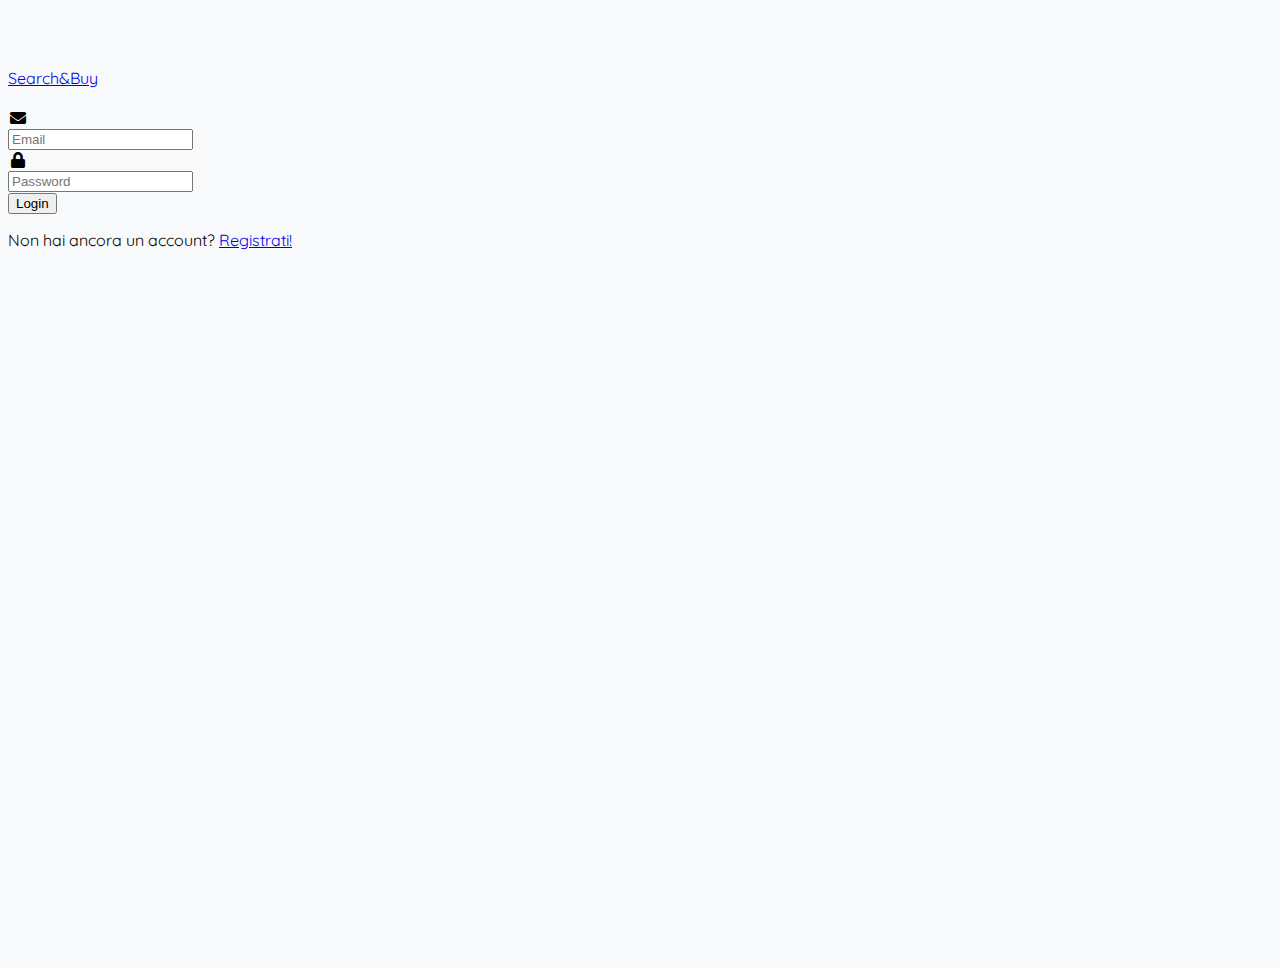
<file: login.html>
<!doctype html>
<html lang="IT">
  <head>
    <!-- DONT LOAD PAGE IF USER IS LOGGED IN -->
    <script type="text/javascript">
          var userid = sessionStorage.getItem('userid');
              if (userid != null){
                  console.log('User is logged in. Redirecting to homepage...');
                  alert("Sei già loggato. Per accedere a questa pagina, devi prima uscire.");
                  document.location.href="index.html";
              } 
      </script>

    <!-- Required meta tags -->
    <meta charset="UTF-8">
    <meta name="viewport" content="width=device-width, initial-scale=1, shrink-to-fit=no">

    <!-- Bootstrap CSS -->
    <link href="https://cdn.jsdelivr.net/npm/bootstrap@5.0.0-beta1/dist/css/bootstrap.min.css" rel="stylesheet" integrity="sha384-giJF6kkoqNQ00vy+HMDP7azOuL0xtbfIcaT9wjKHr8RbDVddVHyTfAAsrekwKmP1" crossorigin="anonymous">
      
    <!-- Custom Resources -->
    <link rel="stylesheet" href="css/custom.css">
    <link href="https://fonts.googleapis.com/css?family=Quicksand:300,400,500,700" rel="stylesheet">
    <script type="text/javascript" src="users.json"></script> <!-- JSON User List -->
    <script type="text/javascript" src="js/utilities.js"></script>
    <script type="text/javascript" src="js/login.js"></script>

    <!-- Font Awesome for favicons -->
    <link rel="stylesheet" href="https://use.fontawesome.com/releases/v5.7.2/css/all.css">
    
    <title>Search&Buy Login</title>
  </head>
  <body>
      <!-- Navbar -->
    <nav class="shadow-sm navbar fixed-top navbar-expand-lg navbar-light bg-light">
       <a class="navbar-brand" href="index.html" style="text-align: center; width: 100%;">Search&Buy</a> 
    </nav> 
      <br>
        <div class="container">
        <div class="card bg-light">
        <article class="card-body mx-auto" style="width: 350px;">
		<form>
            <div class="form-group input-group"> <!-- TODO: Add ID fields for each input form -->
            <div class="input-group-prepend"> <!-- Nome/Cognome -->
                <span class="input-group-text"> <i class="fas fa-fw fa-envelope"></i> </span>
             </div>
                <input id="email" class="form-control" placeholder="Email" type="text">
            </div> 
            <div class="form-group input-group"> <!-- Password -->  
            <div class="input-group-prepend">
                <span class="input-group-text"> <i class="fas fa-fw fa-lock"></i> </span>
            </div>
                <input id="password" class="form-control" placeholder="Password" type="password">
            </div>  
            <div class="form-group"> <!-- TODO: Create javascript code to register -->  
                <input type="button" class="btn btn-primary btn-block" value="Login" onclick="login()"/>
            </div> 
        </form>
            <p class="text-center">Non hai ancora un account? <a href="register.html">Registrati!</a> </p> 
        </article>
        </div> <!-- /card -->
        </div> <!--/container -->
        
    <!-- JavaScript -->
    <script src="https://code.jquery.com/jquery-3.3.1.slim.min.js" integrity="sha384-q8i/X+965DzO0rT7abK41JStQIAqVgRVzpbzo5smXKp4YfRvH+8abtTE1Pi6jizo" crossorigin="anonymous"></script>
    <script src="https://cdnjs.cloudflare.com/ajax/libs/popper.js/1.14.7/umd/popper.min.js" integrity="sha384-UO2eT0CpHqdSJQ6hJty5KVphtPhzWj9WO1clHTMGa3JDZwrnQq4sF86dIHNDz0W1" crossorigin="anonymous"></script>
    <script src="https://cdn.jsdelivr.net/npm/bootstrap@5.0.0-beta1/dist/js/bootstrap.bundle.min.js" integrity="sha384-ygbV9kiqUc6oa4msXn9868pTtWMgiQaeYH7/t7LECLbyPA2x65Kgf80OJFdroafW" crossorigin="anonymous"></script>
      
  </body>
</html>
</file>
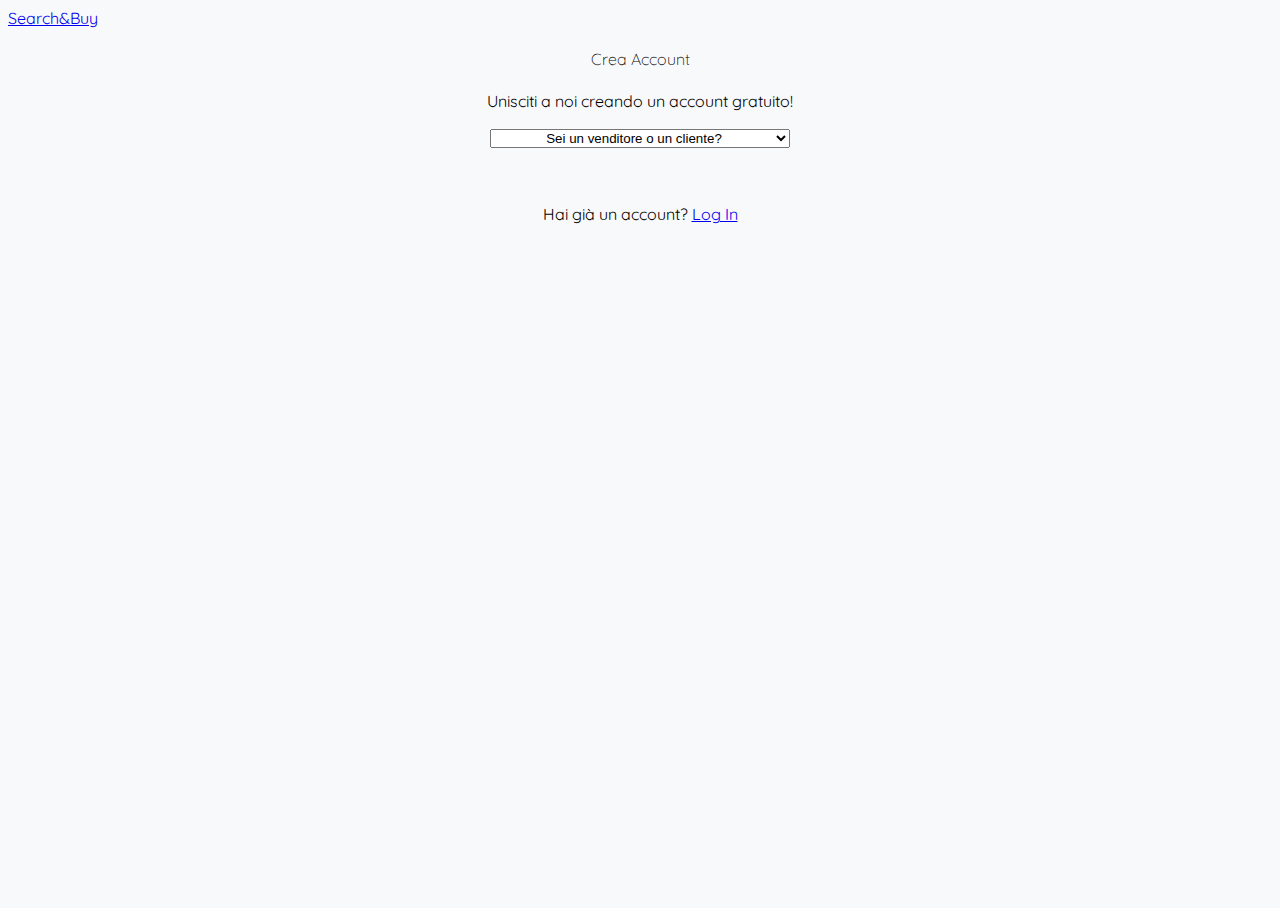
<file: register.html>
<!doctype html>
<html lang="IT" style="padding-top: 0px">
 
  <head>
    <!-- DONT LOAD PAGE IF USER IS LOGGED IN -->
    <script type="text/javascript">
        var userid = sessionStorage.getItem('userid');
            if (userid != null){
                console.log('User is logged in. Redirecting to homepage...');
                alert("Sei già loggato. Per accedere a questa pagina, devi prima uscire.");
                document.location.href="index.html";
            } 
    </script>

    <!-- Required meta tags -->
    <meta charset="UTF-8">
    <meta name="viewport" content="width=device-width, initial-scale=1, shrink-to-fit=no">

    <!-- Bootstrap CSS -->
    <link href="https://cdn.jsdelivr.net/npm/bootstrap@5.0.0-beta1/dist/css/bootstrap.min.css" rel="stylesheet" integrity="sha384-giJF6kkoqNQ00vy+HMDP7azOuL0xtbfIcaT9wjKHr8RbDVddVHyTfAAsrekwKmP1" crossorigin="anonymous">
      
    <!-- Custom Resources -->
    <link rel="stylesheet" href="css/custom.css">
    <link href="https://fonts.googleapis.com/css?family=Quicksand:300,400,500,700" rel="stylesheet">
    <script type="text/javascript" src="users.json"></script> <!-- JSON User List -->
    <script type="text/javascript" src="js/utilities.js"></script>
    <script type="text/javascript" src="js/register.js"></script>
   
    <!-- Font Awesome for favicons -->
    <link rel="stylesheet" href="https://use.fontawesome.com/releases/v5.7.2/css/all.css">
   
    <title>Search&Buy Login</title>
  </head>

  <body style="padding-top: 0px">
      <!-- Navbar -->
    <nav class="shadow-sm navbar navbar-expand-lg navbar-light bg-light">
       <a class="navbar-brand" href="index.html" style="text-align: center; width: 100%;">Search&Buy</a> 
    </nav> 
    <center>
        <h4 class="card-title mt-3 text-center">Crea Account</h4>
	    <p class="text-center">Unisciti a noi creando un account gratuito!</p>
        <form>
            <select class="custom-select" id="usertype" onchange="showHide()">
                <option selected disabled hidden>Sei un venditore o un cliente?</option>
                <option value="cli" >Cliente</option>
                <option value="vend">Venditore</option>
            </select>
        </form>
        
       <br>
        <div id="register" style="display: none;" class="container">
        <div class="card bg-light">
        <article class="card-body mx-auto" style="width: 350px;">
            <form>
                <div class="form-group input-group"> <!-- TODO: Add ID fields for each input form -->
                    <div class="input-group-prepend"> <!-- Nome/Cognome -->
                        <span class="input-group-text"> <i class="fas fa-fw fa-user"></i> </span>
                        </div>
                        <input id="nomecognome" class="form-control" placeholder="Nome e Cognome" type="text">
                    </div> 
                    <div class="form-group input-group">
                    <div class="input-group-prepend"> <!-- Email -->
                        <span class="input-group-text"> <i class="fas fa-fw fa-envelope"></i> </span>
                        </div>
                        <input id="email" class="form-control" placeholder="Email" type="email">
                    </div> 
                    <div class="form-group input-group"> <!-- Numero di Telefono -->
                    <div class="input-group-prepend">
                        <span class="input-group-text"> <i class="fas fa-fw fa-phone"></i> </span>
                    </div>
                        <input id="telefono" class="form-control" placeholder="Numero di telefono" type="text">
                    </div>
                    <div class="form-group input-group"> <!-- Data di nascita -->
                    <div class="input-group-prepend">
                        <span class="input-group-text"> <i class="fas fa-fw fa-calendar"></i> </span>
                    </div>
                        <!-- TODO: add a better looking form -->
                        <input id="nascita" class="form-control" placeholder="Data di nascita" type="date">
                    </div>
                    <div class="form-group input-group"> <!-- Indirizzo -->
                    <div class="input-group-prepend">
                        <span class="input-group-text"> <i class="fas fa-fw fa-address-card"></i> </span>
                    </div>
                        <input id="indirizzo" class="form-control" placeholder="Indirizzo" type="text">
                    </div>
                    <div class="form-group input-group"> <!-- Password -->  
                    <div class="input-group-prepend">
                        <span class="input-group-text"> <i class="fas fa-fw fa-lock"></i> </span>
                    </div>
                        <input id="password" class="form-control" placeholder="Password" type="password">
                    <span class="input-group-btn">
                        <button class="btn btn-default reveal" type="button" onclick="showPass()"><i id="eye" class="far fa-fw fa-eye"></i></button>
                    </span>   
                    </div>          
                    <div class="form-group input-group"> <!-- Carta di Credito -->  
                    <div class="input-group-prepend"> <!-- TODO: Check for credit card --> 
                            <span class="input-group-text"> <i class="far fa-fw fa-credit-card"></i> </span>
                    </div>
                        <input id="pagamento" class="form-control" placeholder="Carta Di Credito" type="text">
                    </div>
                    <div class="form-group input-group vendorinfo"> <!-- Tipo di attività -->
                    <div class="input-group-prepend"> 
                        <span class="input-group-text"> <i class="fas fa-fw fa-building"></i> </span>
                    </div>
                        <input id="attività" class="form-control" placeholder="Tipo di attività" type="text">
                    </div> 
                    <div class="form-group input-group vendorinfo"> <!-- Partita IVA -->
                    <div class="input-group-prepend"> 
                        <span class="input-group-text"> <i class="fas fa-fw fa-percent"></i> </span>
                    </div>
                        <input id="partitaiva" class="form-control" placeholder="Partita IVA" type="text">
                    </div>           
                <form>
                    <select class="custom-select" id="useragreement">
                        <option value="" selected disabled hidden>Accetti i termini di contratto?</option>
                        <option value="accept" >Accetto</option>
                        <option value="deny">Non accetto</option>
                    </select>
                </form>
                <br>                
                <div class="form-group"> <!-- TODO: Create javascript code to register -->  
                      <button type="submit" class="btn btn-primary btn-block" onclick="register()"> Crea Account </button>
                </div>                        
            </form>
        </article>
        </div> <!-- /card -->
        </div> <!--/container -->
    <br>
    <p class="text-center">Hai già un account? <a href="login.html">Log In</a> </p> 
    </center>
    <!-- JavaScript -->
    <script src="https://code.jquery.com/jquery-3.3.1.slim.min.js" integrity="sha384-q8i/X+965DzO0rT7abK41JStQIAqVgRVzpbzo5smXKp4YfRvH+8abtTE1Pi6jizo" crossorigin="anonymous"></script>
    <script src="https://cdnjs.cloudflare.com/ajax/libs/popper.js/1.14.7/umd/popper.min.js" integrity="sha384-UO2eT0CpHqdSJQ6hJty5KVphtPhzWj9WO1clHTMGa3JDZwrnQq4sF86dIHNDz0W1" crossorigin="anonymous"></script>
    <script src="https://cdn.jsdelivr.net/npm/bootstrap@5.0.0-beta1/dist/js/bootstrap.bundle.min.js" integrity="sha384-ygbV9kiqUc6oa4msXn9868pTtWMgiQaeYH7/t7LECLbyPA2x65Kgf80OJFdroafW" crossorigin="anonymous"></script>
      
  </body>
</html>
</file>
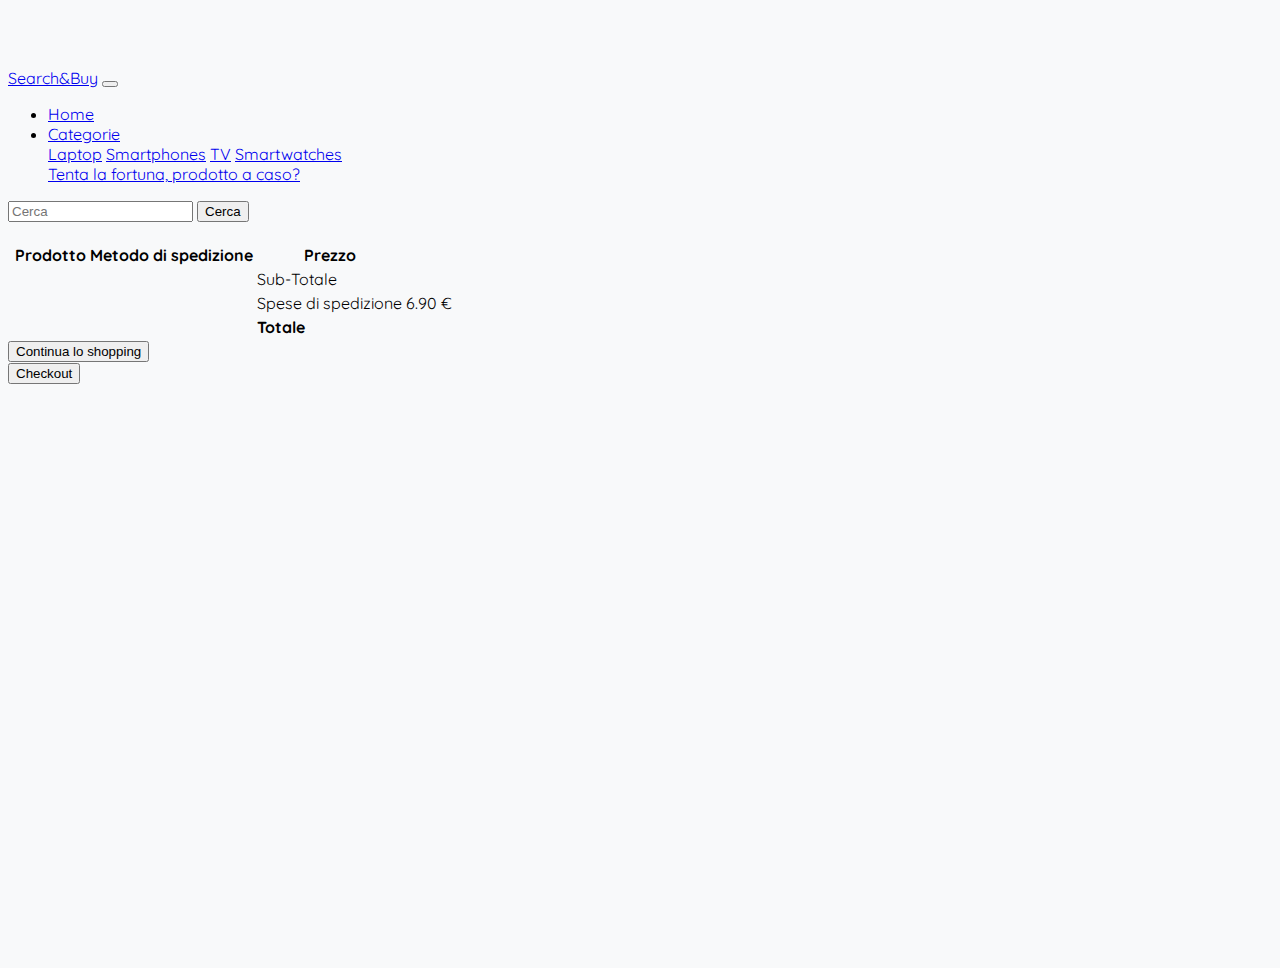
<file: shoppingcart.html>
<!doctype html>
<html lang="IT">

<head>
    <!-- Required meta tags -->
    <meta charset="UTF-8">
    <meta name="viewport" content="width=device-width, initial-scale=1, shrink-to-fit=no">

    <!-- Bootstrap CSS -->
    <link href="https://cdn.jsdelivr.net/npm/bootstrap@5.0.0-beta1/dist/css/bootstrap.min.css" rel="stylesheet" integrity="sha384-giJF6kkoqNQ00vy+HMDP7azOuL0xtbfIcaT9wjKHr8RbDVddVHyTfAAsrekwKmP1" crossorigin="anonymous">

    <!-- Custom Resources -->
    <link rel="stylesheet" href="css/custom.css">
    <link href="https://fonts.googleapis.com/css?family=Quicksand:300,400,500,700" rel="stylesheet">
    <script type="text/javascript" src="products.json"></script>
    <script type="text/javascript" src="users.json"></script>
    <script type="text/javascript" src="js/utilities.js"></script>
    <script type="text/javascript" src="js/cart.js"></script>

    <!-- Font Awesome for favicons -->
    <link rel="stylesheet" href="https://use.fontawesome.com/releases/v5.7.2/css/all.css">

    <title>Search&Buy, il più grande store d'Europa</title>
</head>

<body onload="cartLoader()">
    <!-- Navbar -->
    <nav class="shadow-sm navbar fixed-top navbar-expand-lg navbar-light bg-light">
        <a class="navbar-brand" href="index.html">Search&Buy</a>
        <button class="navbar-toggler" type="button" data-toggle="collapse" data-target="#navbarSupportedContent" aria-controls="navbarSupportedContent" aria-expanded="false" aria-label="Toggle navigation" >
            <span class="navbar-toggler-icon"></span>
        </button>

        <div class="collapse navbar-collapse" id="navbarSupportedContent">
            <ul class="navbar-nav mr-auto">
                <li class="nav-item active">
                    <a class="nav-link" href="index.html">Home<span class="sr-only">(current)</span></a>
                </li>
                <li class="nav-item dropdown">
                    <a class="nav-link dropdown-toggle" href="#" id="navbarDropdown" role="button" data-toggle="dropdown" aria-haspopup="true" aria-expanded="false">Categorie</a>
                    <div class="dropdown-menu" aria-labelledby="navbarDropdown">
                        <a class="dropdown-item" href="results.html?category=laptop">Laptop</a>
                        <a class="dropdown-item" href="results.html?category=smartphones">Smartphones</a>
                        <a class="dropdown-item" href="results.html?category=tv">TV</a>
                        <a class="dropdown-item" href="results.html?category=smartwatches">Smartwatches</a>
                        <div class="dropdown-divider"></div>
                        <a class="dropdown-item" href="#" onclick="randomProduct();">Tenta la fortuna, prodotto a caso?</a>
                    </div>
                </li>
                <a id="login" class="nav-link" href="login.html">Login</a>
                <a id="profile" class="nav-link" href="profile.html">Il mio profilo</a>
                <a id="shoppingcart" class="nav-link" href="shoppingcart.html">Carrello</a>

            </ul>
            <form class="form-inline my-2 my-lg-0" onsubmit="return search()">
                <input id="searchinput" class="form-control mr-sm-2" type="search" placeholder="Cerca" aria-label="Search">
                <button id="searchbutton" class="btn btn-outline-dark my-2 my-sm-0" type="submit">Cerca</button>
            </form>
        </div>
    </nav>

    <br>
    <h1 id="emptycart" style="text-align: center; margin-top: 50px; display: none;">Il carrello è vuoto! <a href="index.html">Torna alla homepage.</a></h1>
    <div id="cart" class="container mb-4">
        <div class="row">
            <div class="col-12">
                <div class="table-responsive">
                    <table class="table table-striped">
                        <thead>
                            <tr>
                                <th scope="col"> </th>
                                <th scope="col">Prodotto</th>
                                <th scope="col">Metodo di spedizione</th>
                                <th scope="col" class="text-right">Prezzo</th>
                                <th> </th>
                            </tr>
                        </thead>
                        <tbody id="items">
                            <tr>
                                <td></td>
                                <td></td>
                                <td></td>
                                <td>Sub-Totale</td>
                                <td id="subtotal" class="text-right"></td>
                            </tr>
                            <tr>
                                <td></td>
                                <td></td>
                                <td></td>
                                <td>Spese di spedizione</td>
                                <td class="text-right">6.90 €</td>
                            </tr>
                            <tr>
                                <td></td>
                                <td></td>
                                <td></td>
                                <td><strong>Totale</strong></td>
                                <td id="total" class="text-right"><strong></strong></td>
                            </tr>
                        </tbody>
                    </table>
                </div>
            </div>
            <div class="col mb-2">
                <div class="row">
                    <div class="col-sm-12 col-md-6">
                        <button class="btn btn-block btn-light">Continua lo shopping</button>
                    </div>
                    <div class="col-sm-12 col-md-6 text-right">
                        <button class="btn btn-lg btn-block btn-success text-uppercase" onclick="checkout();">Checkout</button>
                    </div>
                </div>
            </div>
        </div>
    </div>
    
    

    <!-- JavaScript -->
    <script src="https://code.jquery.com/jquery-3.3.1.slim.min.js" integrity="sha384-q8i/X+965DzO0rT7abK41JStQIAqVgRVzpbzo5smXKp4YfRvH+8abtTE1Pi6jizo" crossorigin="anonymous"></script>
    <script src="https://cdnjs.cloudflare.com/ajax/libs/popper.js/1.14.7/umd/popper.min.js" integrity="sha384-UO2eT0CpHqdSJQ6hJty5KVphtPhzWj9WO1clHTMGa3JDZwrnQq4sF86dIHNDz0W1" crossorigin="anonymous"></script>
    <script src="https://cdn.jsdelivr.net/npm/bootstrap@5.0.0-beta1/dist/js/bootstrap.bundle.min.js" integrity="sha384-ygbV9kiqUc6oa4msXn9868pTtWMgiQaeYH7/t7LECLbyPA2x65Kgf80OJFdroafW" crossorigin="anonymous"></script>

</body>

</html>
</file>
<file: css/custom.css>
body,
html {
    font-family: 'Quicksand', sans-serif;
    font-weight: 400;
    height: 100%;
    padding-top:30px;
    background-color: #f8f9fa;
}

/* Client/Vendor module*/
#login,
#profile,
#shoppingcart,
#client,
#vendor,
.vendorinfo{
    display: none;
}

h1,
h2,
h3,
h4,
h5,
h6 {
    font-weight: 300;
}

/* Used on  */
#home-nav {
    background: transparent;
    background-color: transparent;
    border-color: transparent;
    transition: background-color 0.5s ease;
}

#offer{
    width: 100%;
    height: auto;
}

/* Register.html form*/
.custom-select {
    text-align: center;
    /* Firefox requires this */
    width: 300px;
    text-align-last: center;
}

.card-img-top {
    width: 100%;
    height: 15em;
    object-fit: scale-down;
}
</file>
